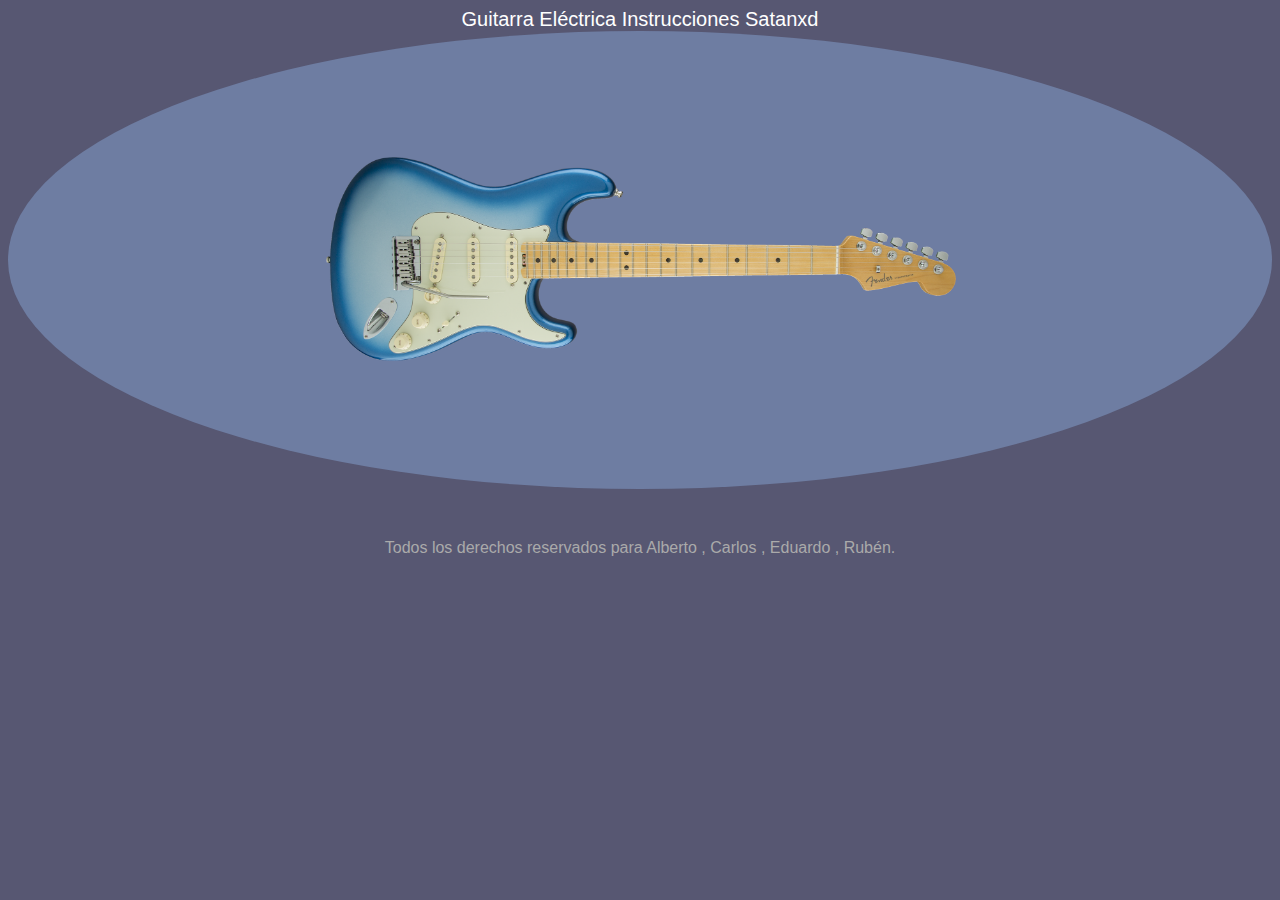
<file: index.html>
<!DOCTYPE html>
<html lang="es">
    <head>
        <title>Guitarra Eléctrica</title>
        <meta charset="utf-8" >
        <link rel="icon" href="Sources/guitarico.png">
        <link rel="stylesheet" href="style.css">
    </head>
    <body>
        <div class="h">
            <nav class="Barra-menu">
                <a href="index.html">Guitarra Eléctrica</a>
                <a href="Instrucciones.html">Instrucciones</a>
                <a href="satan.html">Satanxd</a>
            </nav>
        </div>   
        <div class="Guitarra">
            <img src="Sources/guitah.png">
        </div>
        <div class="botones">
            <div class="Cuerdas">
                <button data-key="1" data-note="S1">e</button>
                <button data-key="2" data-note="S2">B</button>
                <button data-key="3" data-note="S3">G</button>
                <button data-key="4" data-note="S4">D</button>
                <button data-key="5" data-note="S5">A</button>
                <button data-key="6" data-note="S6">E</button>
            </div>
            <div class="Fret">
                <button data-key="q" data-fret="F1">1</button>
                <button data-key="w" data-fret="F2">2</button>
                <button data-key="e" data-fret="F3">3</button>
                <button data-key="r" data-fret="F4">4</button>
                <button data-key="t" data-fret="F5">5</button>
                <button data-key="y" data-fret="F6">6</button>
                <button data-key="u" data-fret="F7">7</button>
                <button data-key="i" data-fret="F8">8</button>
                <button data-key="o" data-fret="F9">9</button>
                <button data-key="p" data-fret="F10">10</button>
                <button data-key="´" data-fret="F11">11</button>
                <button data-key="+" data-fret="F12">12</button>
            </div>
        </div>
        <footer>Todos los derechos reservados para Alberto , Carlos , Eduardo , Rubén.</footer>
        <audio id="audioS6" src="Sources/notes/String E2/E2.ogg"></audio>
        <audio id="audioS6F1" src="Sources/notes/String E2/F2.ogg"></audio>
        <audio id="audioS6F2" src="Sources/notes/String E2/Fsharp2.ogg"></audio>
        <audio id="audioS6F3" src="Sources/notes/String E2/G2.ogg"></audio>
        <audio id="audioS6F4" src="Sources/notes/String E2/Ab2.ogg"></audio>
        <audio id="audioS6F5" src="Sources/notes/String E2/A2.ogg"></audio>
        <audio id="audioS6F6" src="Sources/notes/String E2/Bb.ogg"></audio>
        <audio id="audioS6F7" src="Sources/notes/String E2/B2.ogg"></audio>
        <audio id="audioS6F8" src="Sources/notes/String E2/C3.ogg"></audio>
        <audio id="audioS6F9" src="Sources/notes/String E2/Db3.ogg"></audio>
        <audio id="audioS6F10" src="Sources/notes/String E2/D3.ogg"></audio>
        <audio id="audioS6F11" src="Sources/notes/String E2/Eb3.ogg"></audio>
        <audio id="audioS6F12" src="Sources/notes/String E2/E3.ogg"></audio>
        <audio id="audioS5" src="Sources/notes/String A2/A2.ogg"></audio>
        <audio id="audioS5F1" src="Sources/notes/String A2/Bb2.ogg"></audio>
        <audio id="audioS5F2" src="Sources/notes/String A2/B2.ogg"></audio>
        <audio id="audioS5F3" src="Sources/notes/String A2/C3.ogg"></audio>
        <audio id="audioS5F4" src="Sources/notes/String A2/Db3.ogg"></audio>
        <audio id="audioS5F5" src="Sources/notes/String A2/D3.ogg"></audio>
        <audio id="audioS5F6" src="Sources/notes/String A2/Eb3.ogg"></audio>
        <audio id="audioS5F7" src="Sources/notes/String A2/E3.ogg"></audio>
        <audio id="audioS5F8" src="Sources/notes/String A2/F3.ogg"></audio>
        <audio id="audioS5F9" src="Sources/notes/String A2/Fsharp3.ogg"></audio>
        <audio id="audioS5F10" src="Sources/notes/String A2/G.ogg"></audio>
        <audio id="audioS5F11" src="Sources/notes/String A2/Ab3.ogg"></audio>
        <audio id="audioS5F12" src="Sources/notes/String A2/A3.ogg"></audio>
        <audio id="audioS4" src="Sources/notes/String D3/D3.ogg"></audio>
        <audio id="audioS4F1" src="Sources/notes/String D3/Eb3.ogg"></audio>
        <audio id="audioS4F2" src="Sources/notes/String D3/E3.ogg"></audio>
        <audio id="audioS4F3" src="Sources/notes/String D3/F3.ogg"></audio>
        <audio id="audioS4F4" src="Sources/notes/String D3/Fsharp3.ogg"></audio>
        <audio id="audioS4F5" src="Sources/notes/String D3/G3.ogg"></audio>
        <audio id="audioS4F6" src="Sources/notes/String D3/Ab3.ogg"></audio>
        <audio id="audioS4F7" src="Sources/notes/String D3/A3.ogg"></audio>
        <audio id="audioS4F8" src="Sources/notes/String D3/Bb3.ogg"></audio>
        <audio id="audioS4F9" src="Sources/notes/String D3/B3.ogg"></audio>
        <audio id="audioS4F10" src="Sources/notes/String D3/C4.ogg"></audio>
        <audio id="audioS4F11" src="Sources/notes/String D3/Db4.ogg"></audio>
        <audio id="audioS4F12" src="Sources/notes/String D3/D4.ogg"></audio>
        <audio id="audioS3" src="Sources/notes/String G3/G3.ogg"></audio>
        <audio id="audioS3F1" src="Sources/notes/String G3/Ab3.ogg"></audio>
        <audio id="audioS3F2" src="Sources/notes/String G3/A3.ogg"></audio>
        <audio id="audioS3F3" src="Sources/notes/String G3/Bb3.ogg"></audio>
        <audio id="audioS3F4" src="Sources/notes/String G3/B3.ogg"></audio>
        <audio id="audioS3F5" src="Sources/notes/String G3/C4.ogg"></audio>
        <audio id="audioS3F6" src="Sources/notes/String G3/Db4.ogg"></audio>
        <audio id="audioS3F7" src="Sources/notes/String G3/D4.ogg"></audio>
        <audio id="audioS3F8" src="Sources/notes/String G3/Eb4.ogg"></audio>
        <audio id="audioS3F9" src="Sources/notes/String G3/E4.ogg"></audio>
        <audio id="audioS3F10" src="Sources/notes/String G3/F4.ogg"></audio>
        <audio id="audioS3F11" src="Sources/notes/String G3/Fsharp4.ogg"></audio>
        <audio id="audioS3F12" src="Sources/notes/String G3/G4.ogg"></audio>
        <audio id="audioS2" src="Sources/notes/String B3/B3.ogg"></audio>
        <audio id="audioS2F1" src="Sources/notes/String B3/C4.ogg"></audio>
        <audio id="audioS2F2" src="Sources/notes/String B3/Db4.ogg"></audio>
        <audio id="audioS2F3" src="Sources/notes/String B3/D4.ogg"></audio>
        <audio id="audioS2F4" src="Sources/notes/String B3/Eb4.ogg"></audio>
        <audio id="audioS2F5" src="Sources/notes/String B3/E4.ogg"></audio>
        <audio id="audioS2F6" src="Sources/notes/String B3/F4.ogg"></audio>
        <audio id="audioS2F7" src="Sources/notes/String B3/Fsharp4.ogg"></audio>
        <audio id="audioS2F8" src="Sources/notes/String B3/G4.ogg"></audio>
        <audio id="audioS2F9" src="Sources/notes/String B3/Ab4.ogg"></audio>
        <audio id="audioS2F10" src="Sources/notes/String B3/A4.ogg"></audio>
        <audio id="audioS2F11" src="Sources/notes/String B3/Bb4.ogg"></audio>
        <audio id="audioS2F12" src="Sources/notes/String B3/B4.ogg"></audio>
        <audio id="audioS1" src="Sources/notes/String E4/E4.ogg"></audio>
        <audio id="audioS1F1" src="Sources/notes/String E4/F4.ogg"></audio>
        <audio id="audioS1F2" src="Sources/notes/String E4/Fsharp4.ogg"></audio>
        <audio id="audioS1F3" src="Sources/notes/String E4/G4.ogg"></audio>
        <audio id="audioS1F4" src="Sources/notes/String E4/Ab4.ogg"></audio>
        <audio id="audioS1F5" src="Sources/notes/String E4/A4.ogg"></audio>
        <audio id="audioS1F6" src="Sources/notes/String E4/Bb4.ogg"></audio>
        <audio id="audioS1F7" src="Sources/notes/String E4/B4.ogg"></audio>
        <audio id="audioS1F8" src="Sources/notes/String E4/C5.ogg"></audio>
        <audio id="audioS1F9" src="Sources/notes/String E4/Db5.ogg"></audio>
        <audio id="audioS1F10" src="Sources/notes/String E4/D.ogg"></audio>
        <audio id="audioS1F11" src="Sources/notes/String E4/Eb5.ogg"></audio>
        <audio id="audioS1F12" src="Sources/notes/String E4/E5.ogg"></audio>   
        
        <script type="text/javascript" src="app.js"></script>
    </body>
</html>
</file>
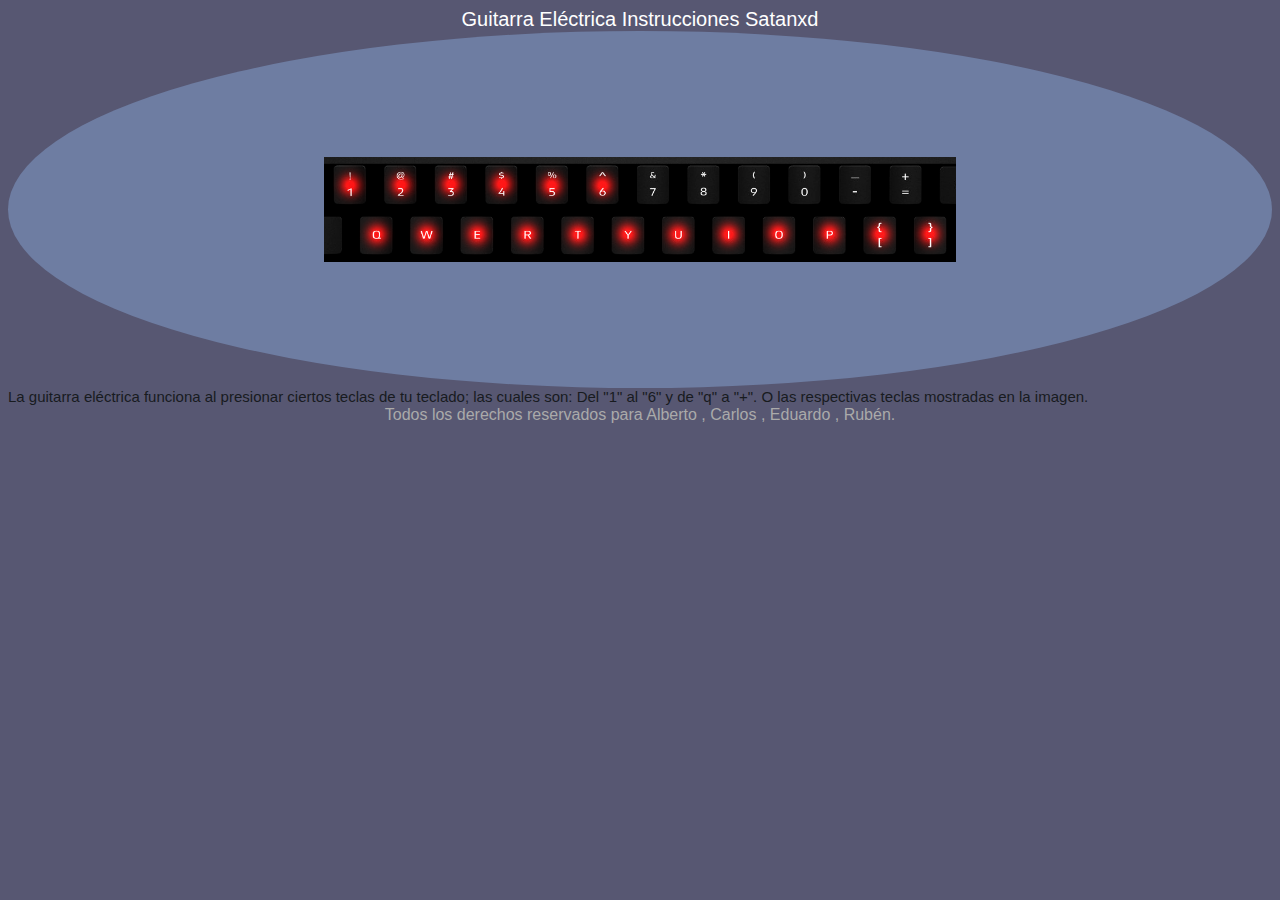
<file: Instrucciones.html>
<!DOCTYPE html>
<html lang="es">
    <head>
        <title>Guitarra Eléctrica</title>
        <meta charset="utf-8" >
        <link rel="icon" href="Sources/guitarico.png">
        <link rel="stylesheet" href="style.css">
    </head>
    <body>
        <div class="h">
            <nav class="Barra-menu">
                <a href="index.html">Guitarra Eléctrica</a>
                <a href="Instrucciones.html">Instrucciones</a>
                <a href="satan.html">Satanxd</a>
            </nav>
        </div>  

        <div class="Guitarra">
            <img src="Sources/keypad.png">
        </div>

        <p1 class="texto" >
            La guitarra eléctrica funciona al presionar ciertos teclas de tu teclado; las cuales son:
            Del "1" al "6" y de "q" a "+". O las respectivas teclas mostradas en la imagen.
        </p1>

        <footer>Todos los derechos reservados para Alberto , Carlos , Eduardo , Rubén.</footer>

    </body>
</html>
</file>
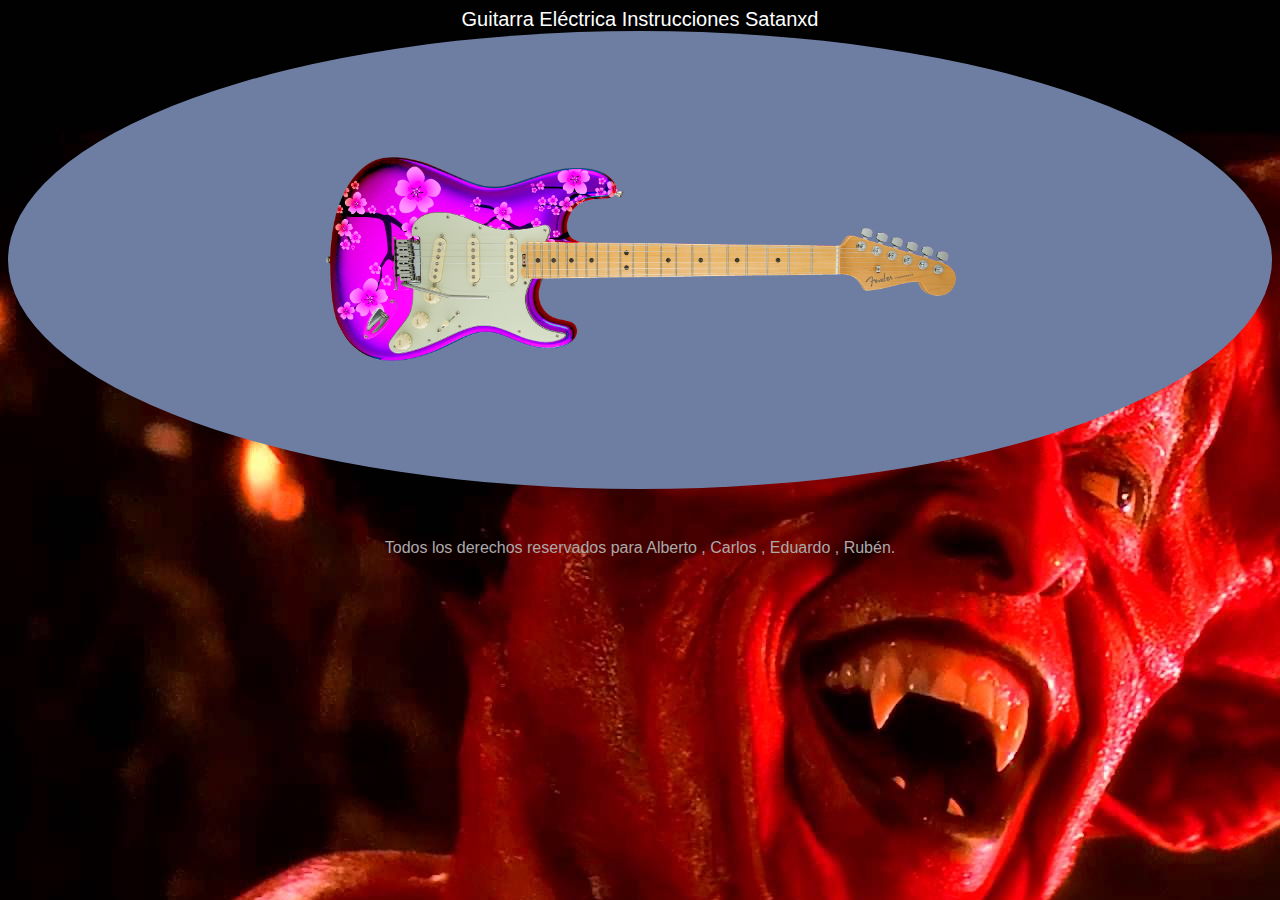
<file: satan.html>
<!DOCTYPE html>
<html lang="es">
    <head>
        <title>Guitarra Eléctrica</title>
        <meta charset="utf-8" >
        <link rel="icon" href="Sources/guitarico.png">
        <link rel="stylesheet" href="style.css">
    </head>
    <body>
        <body background="Sources/Satanxd.jpg">
        <div class="h">
            <nav class="Barra-menu">
                <a href="index.html">Guitarra Eléctrica</a>
                <a href="Instrucciones.html">Instrucciones</a>
                <a href="satan.html">Satanxd</a>
            </nav>
        </div>   
        <div class="Guitarra">
            <img  src="Sources/satan.png">
        </div>
        <div class="botones">
            <div class="Cuerdas">
                <button data-key="1" data-note="S1">e</button>
                <button data-key="2" data-note="S2">B</button>
                <button data-key="3" data-note="S3">G</button>
                <button data-key="4" data-note="S4">D</button>
                <button data-key="5" data-note="S5">A</button>
                <button data-key="6" data-note="S6">E</button>
                <button data-key="9" data-note="S9">LOLO</button>
            </div>
            <div class="Fret">
                <button data-key="q" data-fret="F1">1</button>
                <button data-key="w" data-fret="F2">2</button>
                <button data-key="e" data-fret="F3">3</button>
                <button data-key="r" data-fret="F4">4</button>
                <button data-key="t" data-fret="F5">5</button>
                <button data-key="y" data-fret="F6">6</button>
                <button data-key="u" data-fret="F7">7</button>
                <button data-key="i" data-fret="F8">8</button>
                <button data-key="o" data-fret="F9">9</button>
                <button data-key="p" data-fret="F10">10</button>
                <button data-key="´" data-fret="F11">11</button>
                <button data-key="+" data-fret="F12">12</button>
            </div>
        </div>
        <footer>Todos los derechos reservados para Alberto , Carlos , Eduardo , Rubén.</footer>
        <audio id="audioS9" src="Sources/LOLL.ogg"></audio>
        <audio id="audioS6" src="Sources/notes/String E2/E2.ogg"></audio>
        <audio id="audioS6F1" src="Sources/notes/String E2/F2.ogg"></audio>
        <audio id="audioS6F2" src="Sources/notes/String E2/Fsharp2.ogg"></audio>
        <audio id="audioS6F3" src="Sources/notes/String E2/G2.ogg"></audio>
        <audio id="audioS6F4" src="Sources/notes/String E2/Ab2.ogg"></audio>
        <audio id="audioS6F5" src="Sources/notes/String E2/A2.ogg"></audio>
        <audio id="audioS6F6" src="Sources/notes/String E2/Bb.ogg"></audio>
        <audio id="audioS6F7" src="Sources/notes/String E2/B2.ogg"></audio>
        <audio id="audioS6F8" src="Sources/notes/String E2/C3.ogg"></audio>
        <audio id="audioS6F9" src="Sources/notes/String E2/Db3.ogg"></audio>
        <audio id="audioS6F10" src="Sources/notes/String E2/D3.ogg"></audio>
        <audio id="audioS6F11" src="Sources/notes/String E2/Eb3.ogg"></audio>
        <audio id="audioS6F12" src="Sources/notes/String E2/E3.ogg"></audio>
        <audio id="audioS5" src="Sources/notes/String A2/A2.ogg"></audio>
        <audio id="audioS5F1" src="Sources/notes/String A2/Bb2.ogg"></audio>
        <audio id="audioS5F2" src="Sources/notes/String A2/B2.ogg"></audio>
        <audio id="audioS5F3" src="Sources/notes/String A2/C3.ogg"></audio>
        <audio id="audioS5F4" src="Sources/notes/String A2/Db3.ogg"></audio>
        <audio id="audioS5F5" src="Sources/notes/String A2/D3.ogg"></audio>
        <audio id="audioS5F6" src="Sources/notes/String A2/Eb3.ogg"></audio>
        <audio id="audioS5F7" src="Sources/notes/String A2/E3.ogg"></audio>
        <audio id="audioS5F8" src="Sources/notes/String A2/F3.ogg"></audio>
        <audio id="audioS5F9" src="Sources/notes/String A2/Fsharp3.ogg"></audio>
        <audio id="audioS5F10" src="Sources/notes/String A2/G.ogg"></audio>
        <audio id="audioS5F11" src="Sources/notes/String A2/Ab3.ogg"></audio>
        <audio id="audioS5F12" src="Sources/notes/String A2/A3.ogg"></audio>
        <audio id="audioS4" src="Sources/notes/String D3/D3.ogg"></audio>
        <audio id="audioS4F1" src="Sources/notes/String D3/Eb3.ogg"></audio>
        <audio id="audioS4F2" src="Sources/notes/String D3/E3.ogg"></audio>
        <audio id="audioS4F3" src="Sources/notes/String D3/F3.ogg"></audio>
        <audio id="audioS4F4" src="Sources/notes/String D3/Fsharp3.ogg"></audio>
        <audio id="audioS4F5" src="Sources/notes/String D3/G3.ogg"></audio>
        <audio id="audioS4F6" src="Sources/notes/String D3/Ab3.ogg"></audio>
        <audio id="audioS4F7" src="Sources/notes/String D3/A3.ogg"></audio>
        <audio id="audioS4F8" src="Sources/notes/String D3/Bb3.ogg"></audio>
        <audio id="audioS4F9" src="Sources/notes/String D3/B3.ogg"></audio>
        <audio id="audioS4F10" src="Sources/notes/String D3/C4.ogg"></audio>
        <audio id="audioS4F11" src="Sources/notes/String D3/Db4.ogg"></audio>
        <audio id="audioS4F12" src="Sources/notes/String D3/D4.ogg"></audio>
        <audio id="audioS3" src="Sources/notes/String G3/G3.ogg"></audio>
        <audio id="audioS3F1" src="Sources/notes/String G3/Ab3.ogg"></audio>
        <audio id="audioS3F2" src="Sources/notes/String G3/A3.ogg"></audio>
        <audio id="audioS3F3" src="Sources/notes/String G3/Bb3.ogg"></audio>
        <audio id="audioS3F4" src="Sources/notes/String G3/B3.ogg"></audio>
        <audio id="audioS3F5" src="Sources/notes/String G3/C4.ogg"></audio>
        <audio id="audioS3F6" src="Sources/notes/String G3/Db4.ogg"></audio>
        <audio id="audioS3F7" src="Sources/notes/String G3/D4.ogg"></audio>
        <audio id="audioS3F8" src="Sources/notes/String G3/Eb4.ogg"></audio>
        <audio id="audioS3F9" src="Sources/notes/String G3/E4.ogg"></audio>
        <audio id="audioS3F10" src="Sources/notes/String G3/F4.ogg"></audio>
        <audio id="audioS3F11" src="Sources/notes/String G3/Fsharp4.ogg"></audio>
        <audio id="audioS3F12" src="Sources/notes/String G3/G4.ogg"></audio>
        <audio id="audioS2" src="Sources/notes/String B3/B3.ogg"></audio>
        <audio id="audioS2F1" src="Sources/notes/String B3/C4.ogg"></audio>
        <audio id="audioS2F2" src="Sources/notes/String B3/Db4.ogg"></audio>
        <audio id="audioS2F3" src="Sources/notes/String B3/D4.ogg"></audio>
        <audio id="audioS2F4" src="Sources/notes/String B3/Eb4.ogg"></audio>
        <audio id="audioS2F5" src="Sources/notes/String B3/E4.ogg"></audio>
        <audio id="audioS2F6" src="Sources/notes/String B3/F4.ogg"></audio>
        <audio id="audioS2F7" src="Sources/notes/String B3/Fsharp4.ogg"></audio>
        <audio id="audioS2F8" src="Sources/notes/String B3/G4.ogg"></audio>
        <audio id="audioS2F9" src="Sources/notes/String B3/Ab4.ogg"></audio>
        <audio id="audioS2F10" src="Sources/notes/String B3/A4.ogg"></audio>
        <audio id="audioS2F11" src="Sources/notes/String B3/Bb4.ogg"></audio>
        <audio id="audioS2F12" src="Sources/notes/String B3/B4.ogg"></audio>
        <audio id="audioS1" src="Sources/notes/String E4/E4.ogg"></audio>
        <audio id="audioS1F1" src="Sources/notes/String E4/F4.ogg"></audio>
        <audio id="audioS1F2" src="Sources/notes/String E4/Fsharp4.ogg"></audio>
        <audio id="audioS1F3" src="Sources/notes/String E4/G4.ogg"></audio>
        <audio id="audioS1F4" src="Sources/notes/String E4/Ab4.ogg"></audio>
        <audio id="audioS1F5" src="Sources/notes/String E4/A4.ogg"></audio>
        <audio id="audioS1F6" src="Sources/notes/String E4/Bb4.ogg"></audio>
        <audio id="audioS1F7" src="Sources/notes/String E4/B4.ogg"></audio>
        <audio id="audioS1F8" src="Sources/notes/String E4/C5.ogg"></audio>
        <audio id="audioS1F9" src="Sources/notes/String E4/Db5.ogg"></audio>
        <audio id="audioS1F10" src="Sources/notes/String E4/D.ogg"></audio>
        <audio id="audioS1F11" src="Sources/notes/String E4/Eb5.ogg"></audio>
        <audio id="audioS1F12" src="Sources/notes/String E4/E5.ogg"></audio>  

        
        <script type="text/javascript" src="app.js"></script>
    </body>
</html>
</file>
<file: style.css>
:root{
    --color-color1: #6e7da2;
    --color-background: #575772;
    --color-color2: #81899b;
    --color-color3: #c0c5ce;
    --color-color4: #aaaaaa;
}
body{
    background-color: #575772;
    
}
img{
    position: relative;
    vertical-align: middle;
    height: 50%;
    width: 50%;
    margin: 10% 25%;
}
.Guitarra{
    background-color: #6e7da2;
    border-radius: 100%;
}
.botones{
    position: relative;
    text-align: center;
    line-height: 25px;
    visibility: hidden;
}

footer{
font-family: 'Franklin Gothic Medium', 'Arial Narrow', Arial, sans-serif; 
position: relative;
color: white;
text-align: center;
color: #aaaaaa;
}
a{
    text-decoration: none;
    color: white;
}
a:hover{
    color: black;
}
.h{
    color: #c0c5ce;
    text-align: center;
    vertical-align: middle;
    font-size: 20px;
    margin: 0%; 
    font-family: Arial, Helvetica, sans-serif;
    border-radius: 20%;
}
nav{
    color: #c0c5ce;
    text-decoration: none;
    border-radius: 50%;
}
.Barra-menu{
    color: #c0c5ce;
    text-decoration: none;
}
.texto{
    color: #181b1f;
    font-size: 15px;
    position: relative;
    font-family: Arial, Helvetica, sans-serif;
    text-align: right;
}
</file>
